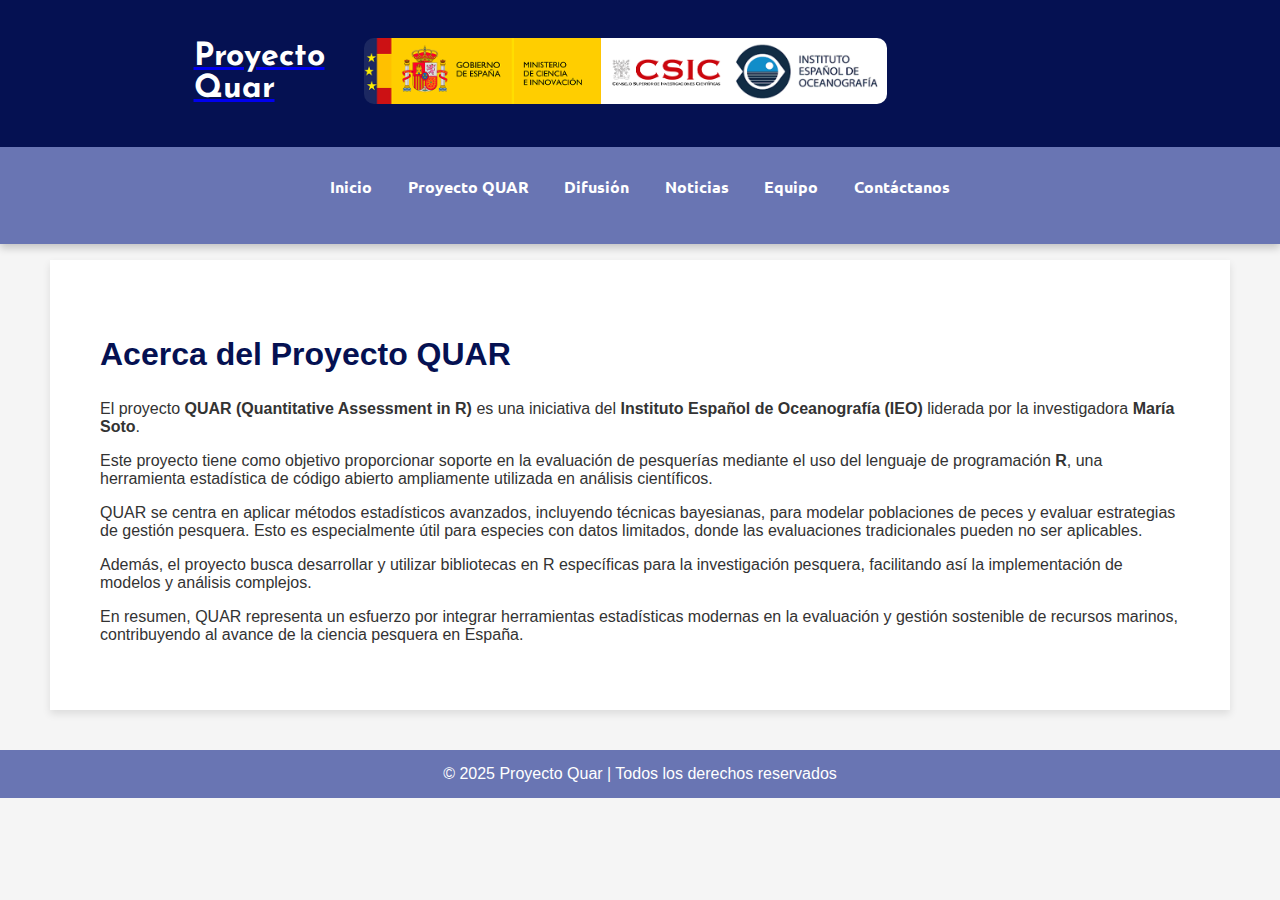
<file: acerca.html>
<!DOCTYPE html>
<html lang="es">
<head>
    <meta charset="UTF-8">
    <meta name="viewport" content="width=device-width, initial-scale=1.0">
    <title>ACERCA DE - Proyecto Quar</title>
    <link rel="stylesheet" href="css/estiloIndex.css">
    <script src="js/indexJavaScript.js"></script>
    <link rel="icon" href="img/logoICO.png" type="image/x-icon">

    <!-- Enlazar la fuente desde Google Fonts -->
    <link rel="preconnect" href="https://fonts.googleapis.com">
    <link rel="preconnect" href="https://fonts.gstatic.com" crossorigin>
    <link href="https://fonts.googleapis.com/css2?family=Josefin+Sans:ital,wght@0,100..700;1,100..700&display=swap" rel="stylesheet">

    <link rel="preconnect" href="https://fonts.googleapis.com">
    <link rel="preconnect" href="https://fonts.gstatic.com" crossorigin>
    <link href="https://fonts.googleapis.com/css2?family=Galindo&family=Josefin+Sans:ital,wght@0,100..700;1,100..700&family=Ubuntu:ital,wght@0,300;0,400;0,500;0,700;1,300;1,400;1,500;1,700&display=swap" rel="stylesheet">

</head>
<body>
    <header>
        <div class="header-container">
            <div class="header-container-title">
                <a href="file:///D:/perfil%20jesus/favoritos/proyecto-quar/index.html">
                    <h1>Proyecto Quar</h1>
                </a>
            </div>
            <div class="header-container-images"> 
               <!--<p>Proyecto asociado al IEO</p>--> 
                <a href="https://www.ieo.es/es/">
                    <img src="img/Logos header.png" alt="Logos header" class="header-img">
                </a>
               
            </div>
        </div>
    </header>

    <nav>
        <a href="index.html">Inicio</a>
        <a href="acerca.html">Proyecto QUAR</a>
        <a href="difusion.html">Difusión</a>
        <a href="noticias.html">Noticias</a>
        <a href="equipo.html">Equipo</a>
        <a href="contacto.html">Contáctanos</a>
    </nav>
    <div class="container-margin">
        <p>

        </p>
    </div>
    <div class="container">
        <section id="acerca" class="seccion-acerca">
            <h2>Acerca del Proyecto QUAR</h2>
            <p>
                El proyecto <strong>QUAR (Quantitative Assessment in R)</strong> es una iniciativa del 
                <strong>Instituto Español de Oceanografía (IEO)</strong> liderada por la investigadora 
                <strong>María Soto</strong>.
            </p>
            <p>
                Este proyecto tiene como objetivo proporcionar soporte en la evaluación de pesquerías mediante el uso del 
                lenguaje de programación <strong>R</strong>, una herramienta estadística de código abierto 
                ampliamente utilizada en análisis científicos.
            </p>
            <p>
                QUAR se centra en aplicar métodos estadísticos avanzados, incluyendo técnicas bayesianas, para modelar 
                poblaciones de peces y evaluar estrategias de gestión pesquera. Esto es especialmente útil para especies con 
                datos limitados, donde las evaluaciones tradicionales pueden no ser aplicables.
            </p>
            <p>
                Además, el proyecto busca desarrollar y utilizar bibliotecas en R específicas para la investigación pesquera, 
                facilitando así la implementación de modelos y análisis complejos.
            </p>
            <p>
                En resumen, QUAR representa un esfuerzo por integrar herramientas estadísticas modernas en la evaluación 
                y gestión sostenible de recursos marinos, contribuyendo al avance de la ciencia pesquera en España.
            </p>
        </section>
          
    </div>

    <footer>
        &copy; 2025 Proyecto Quar | Todos los derechos reservados
    </footer>
</body>
</html>
</file>
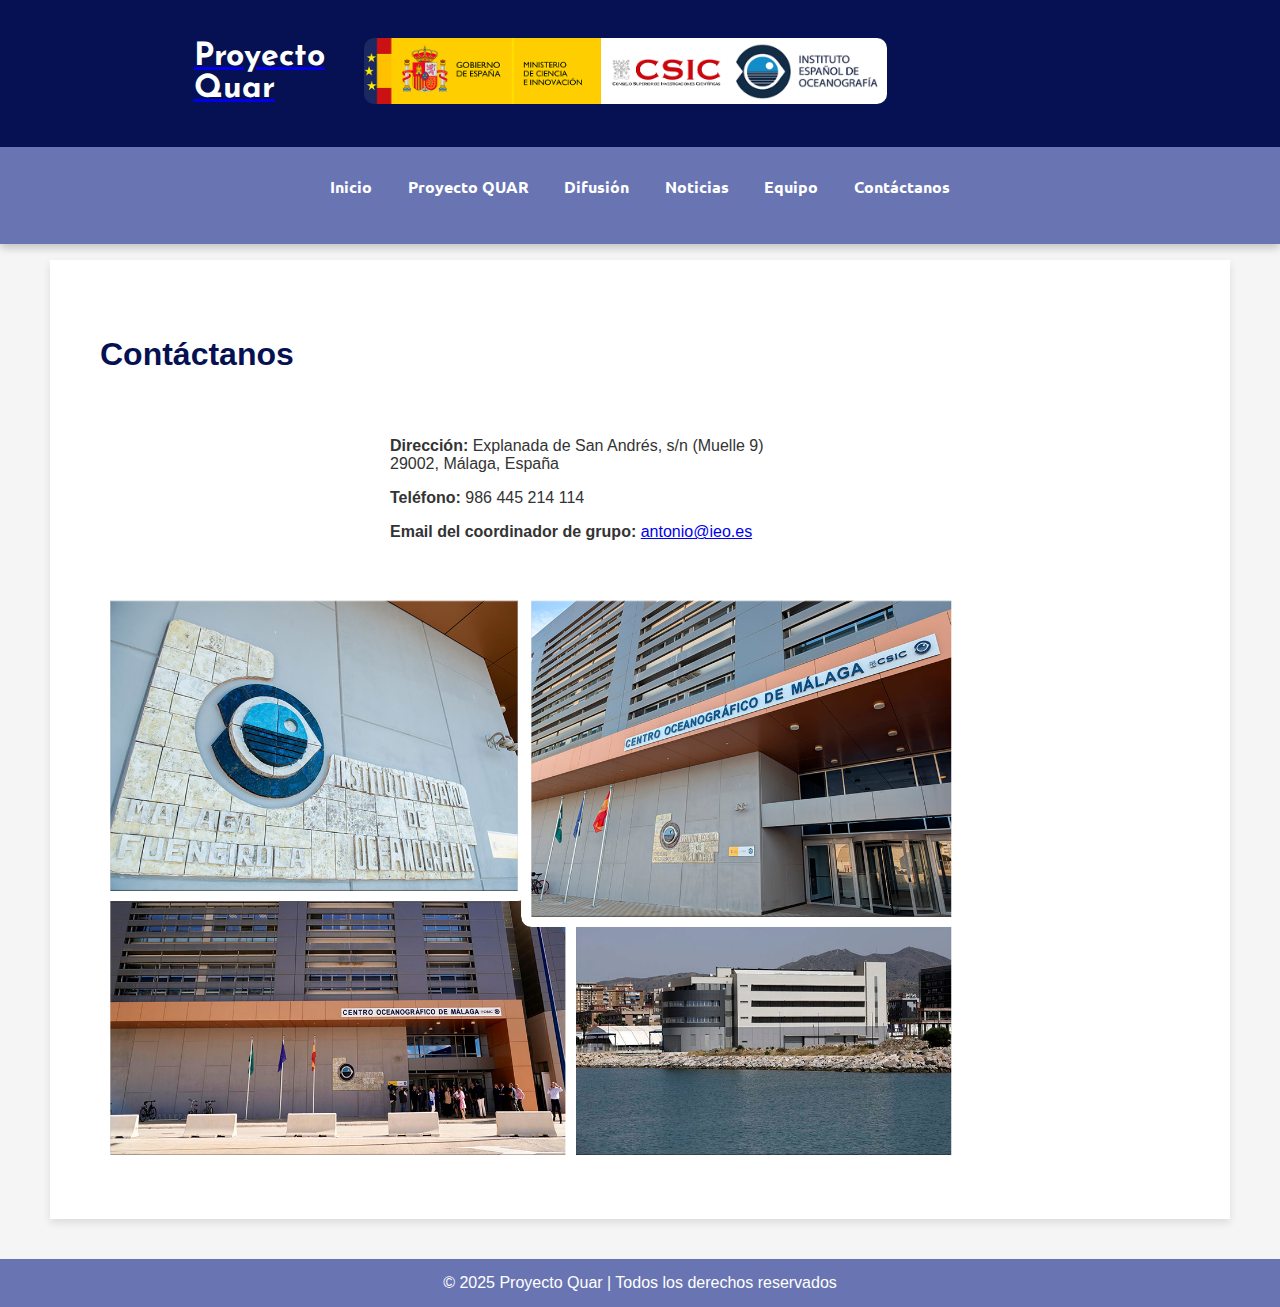
<file: contacto.html>
<!DOCTYPE html>
<html lang="es">
<head>
    <meta charset="UTF-8">
    <meta name="viewport" content="width=device-width, initial-scale=1.0">
    <title>CONTACTO - Proyecto Quar</title>
    <link rel="stylesheet" href="css/estiloIndex.css">
    <script src="js/indexJavaScript.js"></script>
    <link rel="icon" href="img/logoICO.png" type="image/x-icon">

    <!-- Enlazar la fuente desde Google Fonts -->
    <link rel="preconnect" href="https://fonts.googleapis.com">
    <link rel="preconnect" href="https://fonts.gstatic.com" crossorigin>
    <link href="https://fonts.googleapis.com/css2?family=Josefin+Sans:ital,wght@0,100..700;1,100..700&display=swap" rel="stylesheet">

    <link rel="preconnect" href="https://fonts.googleapis.com">
    <link rel="preconnect" href="https://fonts.gstatic.com" crossorigin>
    <link href="https://fonts.googleapis.com/css2?family=Galindo&family=Josefin+Sans:ital,wght@0,100..700;1,100..700&family=Ubuntu:ital,wght@0,300;0,400;0,500;0,700;1,300;1,400;1,500;1,700&display=swap" rel="stylesheet">

</head>
<body>
    <header>
        <div class="header-container">
            <div class="header-container-title">
                <a href="file:///D:/perfil%20jesus/favoritos/proyecto-quar/index.html">
                    <h1>Proyecto Quar</h1>
                </a>
            </div>
            <div class="header-container-images"> 
               <!--<p>Proyecto asociado al IEO</p>--> 
                <a href="https://www.ieo.es/es/">
                    <img src="img/Logos header.png" alt="Logos header" class="header-img">
                </a>
               
            </div>
        </div>
    </header>

    <nav>
        <a href="index.html">Inicio</a>
        <a href="acerca.html">Proyecto QUAR</a>
        <a href="difusion.html">Difusión</a>
        <a href="noticias.html">Noticias</a>
        <a href="equipo.html">Equipo</a>
        <a href="contacto.html">Contáctanos</a>
    </nav>

    <div class="container-margin">
        <p>

        </p>
    </div>
        
    
    <div class="container contacto-wrapper">
        <h2 id="contacto" style="width: 100%; text-align: left; margin-bottom: 1rem;">Contáctanos</h2>
        <div class="contacto-texto">
            <p><strong>Dirección:</strong> Explanada de San Andrés, s/n (Muelle 9)<br>
                29002, Málaga, España</p>
            <p><strong>Teléfono:</strong> 986 445 214 114</p>
            <p><strong>Email del coordinador de grupo:</strong> 
                <a href="mailto:antonioo@ieo.es">antonio@ieo.es</a>
            </p>
        </div>
        <div class="contacto-imagen">
            <img src="img/Collage edificio IEO.png" alt="imagen-edificio-IEO">
        </div>
    </div>
    

    <footer>
        &copy; 2025 Proyecto Quar | Todos los derechos reservados
    </footer>
</file>
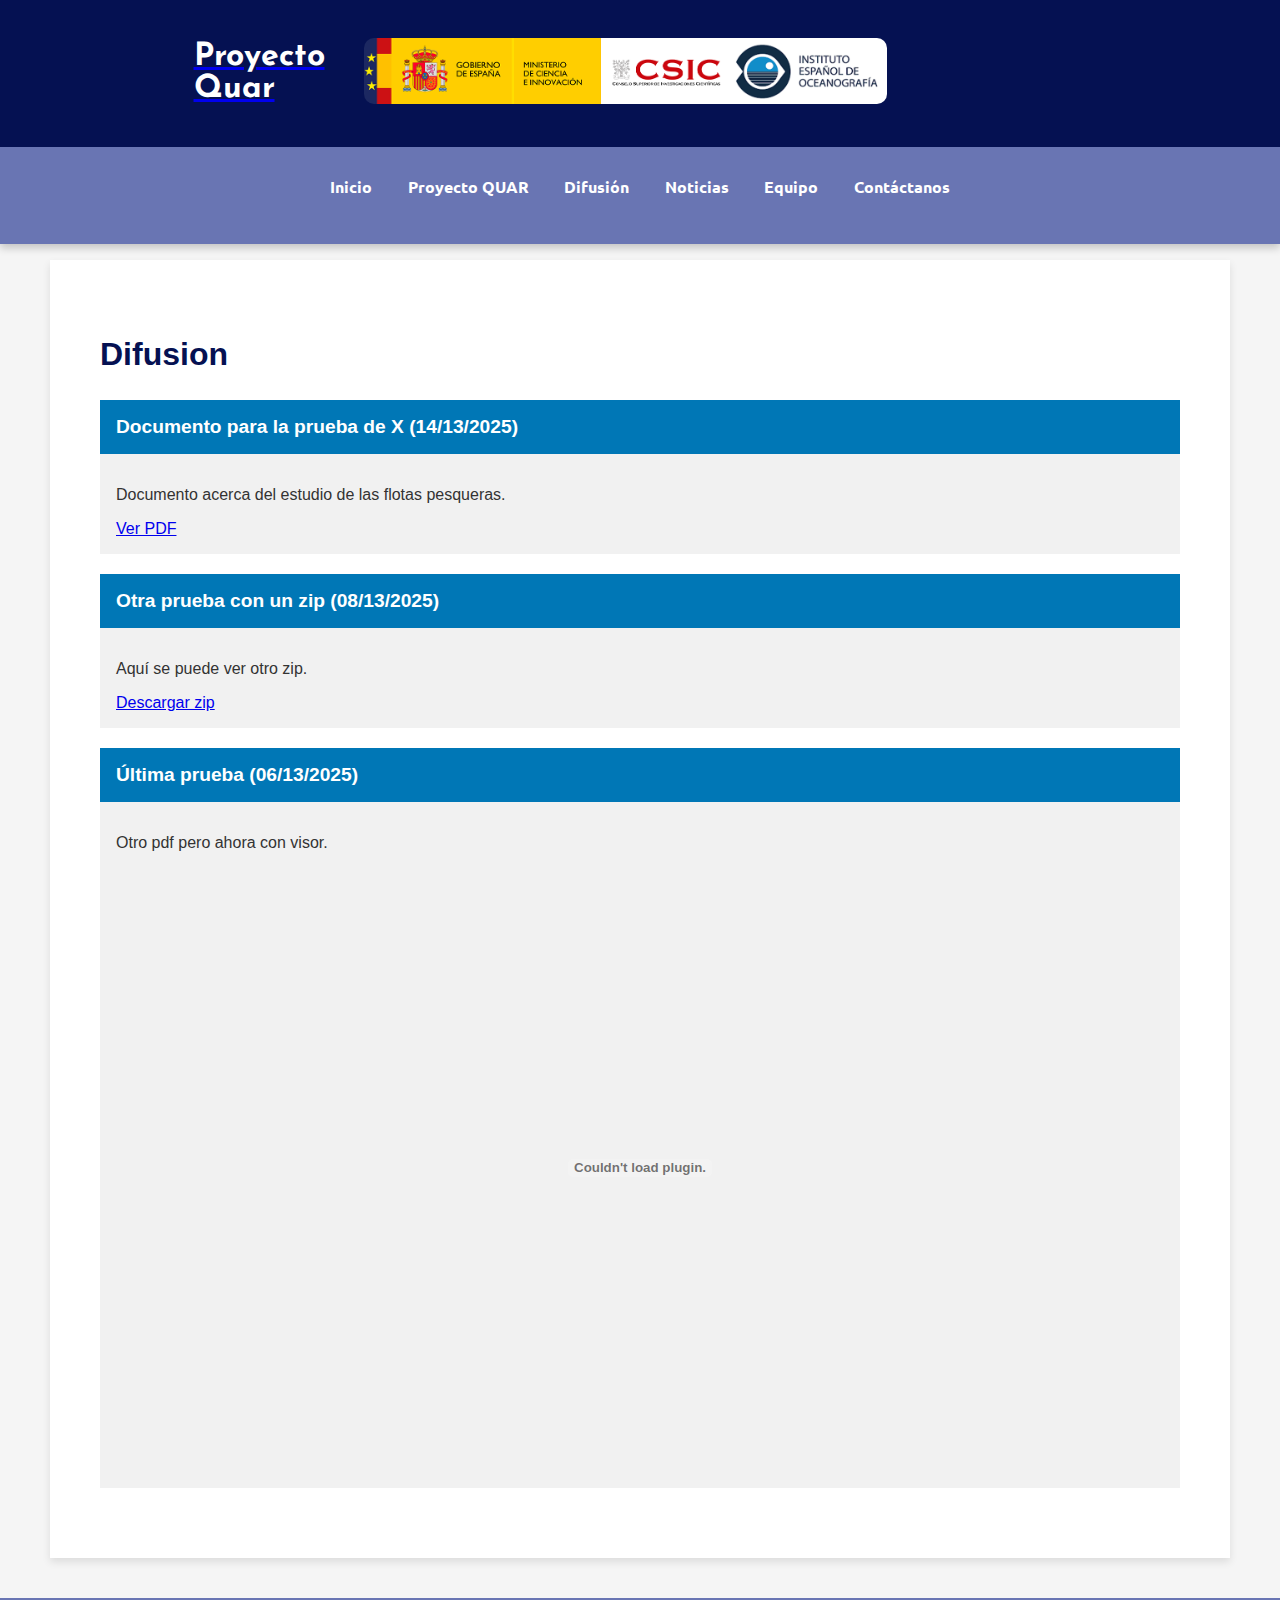
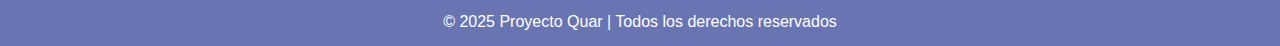
<file: difusion.html>
<!DOCTYPE html>
<html lang="es">
<head>
    <meta charset="UTF-8">
    <meta name="viewport" content="width=device-width, initial-scale=1.0">
    <title>DIFUSION - Proyecto Quar</title>
    <link rel="stylesheet" href="css/estiloIndex.css">
    <script src="js/indexJavaScript.js"></script>
    <link rel="icon" href="img/logoICO.png" type="image/x-icon">

    <!-- Enlazar la fuente desde Google Fonts -->
    <link rel="preconnect" href="https://fonts.googleapis.com">
    <link rel="preconnect" href="https://fonts.gstatic.com" crossorigin>
    <link href="https://fonts.googleapis.com/css2?family=Josefin+Sans:ital,wght@0,100..700;1,100..700&display=swap" rel="stylesheet">

    <link rel="preconnect" href="https://fonts.googleapis.com">
    <link rel="preconnect" href="https://fonts.gstatic.com" crossorigin>
    <link href="https://fonts.googleapis.com/css2?family=Galindo&family=Josefin+Sans:ital,wght@0,100..700;1,100..700&family=Ubuntu:ital,wght@0,300;0,400;0,500;0,700;1,300;1,400;1,500;1,700&display=swap" rel="stylesheet">

</head>
<body>
    <header>
        <div class="header-container">
            <div class="header-container-title">
                <a href="index.html">
                    <h1>Proyecto Quar</h1>
                </a>
            </div>
            <div class="header-container-images"> 
               <!--<p>Proyecto asociado al IEO</p>--> 
                <a href="https://www.ieo.es/es/">
                    <img src="img/Logos header.png" alt="Logos header" class="header-img">
                </a>
               
            </div>
        </div>
    </header>

    <nav>
        <a href="index.html">Inicio</a>
        <a href="acerca.html">Proyecto QUAR</a>
        <a href="difusion.html">Difusión</a>
        <a href="noticias.html">Noticias</a>
        <a href="equipo.html">Equipo</a>
        <a href="contacto.html">Contáctanos</a>
    </nav>
    <div class="container-margin">
        <p>

        </p>
    </div>
    <div class="container">
        <h2 id="noticias">Difusion</h2>

        <div class="noticia">
            <button class="titulo-noticia">
                <strong>Documento para la prueba de X (14/13/2025)</strong>
            </button>
            <div class="contenido-noticia">
                <p>Documento acerca del estudio de las flotas pesqueras.</p>
                <a href="archivos/pdf de prueba para la web.pdf" target="_blank">Ver PDF</a>
            </div>
        </div>
        <div class="espacio-not"></div>
        <div class="noticia">
            <button class="titulo-noticia">
                <strong>Otra prueba con un zip (08/13/2025)</strong>
            </button>
            <div class="contenido-noticia">
                <p>Aquí se puede ver otro zip.</p>
                <a href="archivos/zip prueba.zip" target="_blank">Descargar zip</a>
            </div>
        </div>
        <div class="espacio-not"></div>
        <div class="noticia">
            <button class="titulo-noticia">
                <strong>Última prueba (06/13/2025)</strong> 
            </button>
            <div class="contenido-noticia">
                <p>Otro pdf pero ahora con visor.</p>
                <embed src="archivos/pdf de prueba para la web.pdf" type="application/pdf" width="100%" height="600px">
            </div>
        </div>  
        <div class="espacio-not"></div>      
    </div>    
    
    <footer>
        &copy; 2025 Proyecto Quar | Todos los derechos reservados
    </footer>
    <script src="js/indexJavaScript.js"></script>
</body>
</html>
</file>
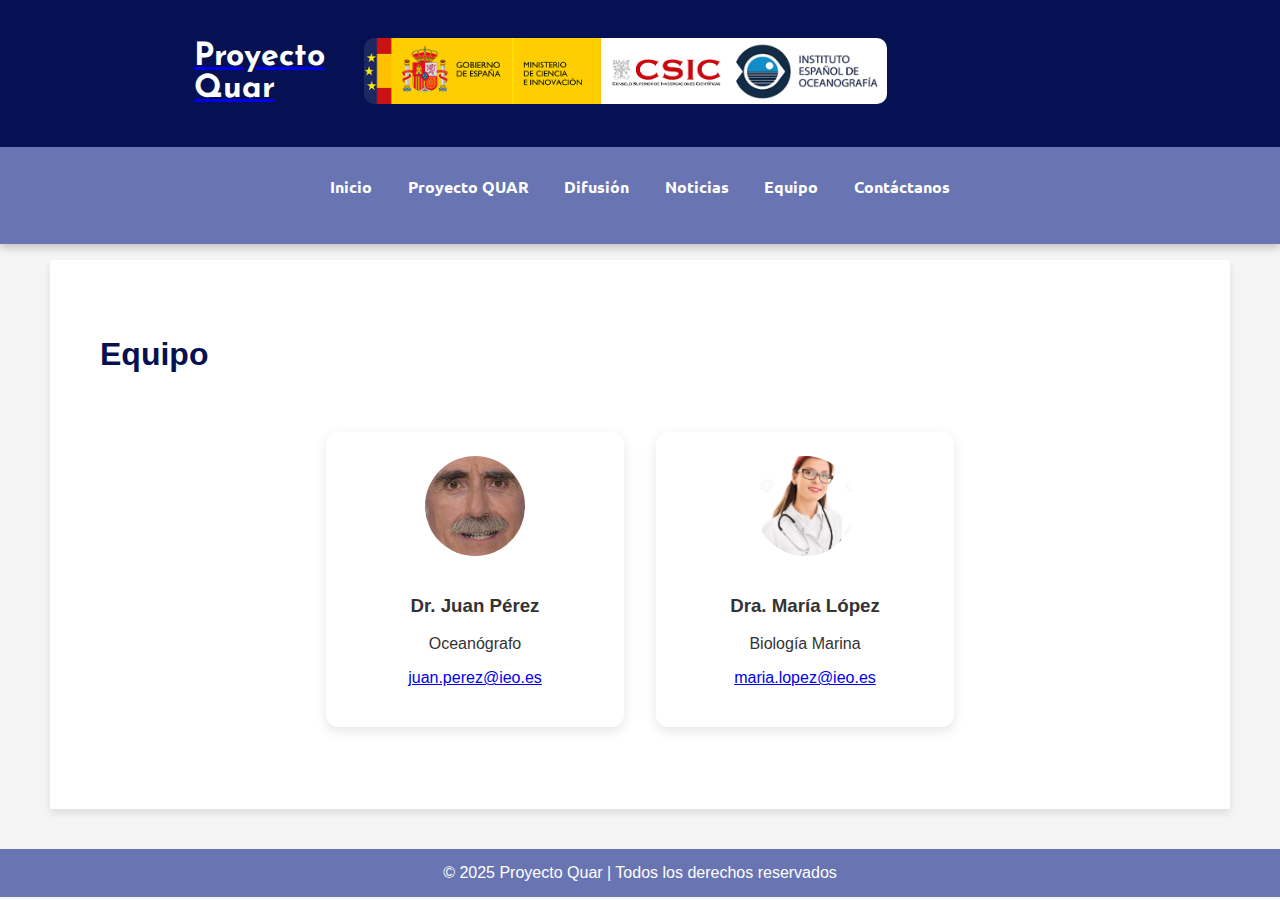
<file: equipo.html>
<!DOCTYPE html>
<html lang="es">
<head>
    <meta charset="UTF-8">
    <meta name="viewport" content="width=device-width, initial-scale=1.0">
    <title>EQUIPO - Proyecto Quar</title>
    <link rel="stylesheet" href="css/estiloIndex.css">
    <script src="js/indexJavaScript.js"></script>
    <link rel="icon" href="img/logoICO.png" type="image/x-icon">

    <!-- Enlazar la fuente desde Google Fonts -->
    <link rel="preconnect" href="https://fonts.googleapis.com">
    <link rel="preconnect" href="https://fonts.gstatic.com" crossorigin>
    <link href="https://fonts.googleapis.com/css2?family=Josefin+Sans:ital,wght@0,100..700;1,100..700&display=swap" rel="stylesheet">

    <link rel="preconnect" href="https://fonts.googleapis.com">
    <link rel="preconnect" href="https://fonts.gstatic.com" crossorigin>
    <link href="https://fonts.googleapis.com/css2?family=Galindo&family=Josefin+Sans:ital,wght@0,100..700;1,100..700&family=Ubuntu:ital,wght@0,300;0,400;0,500;0,700;1,300;1,400;1,500;1,700&display=swap" rel="stylesheet">

</head>
<body>
    <header>
        <div class="header-container">
            <div class="header-container-title">
                <a href="file:///D:/perfil%20jesus/favoritos/proyecto-quar/index.html">
                    <h1>Proyecto Quar</h1>
                </a>
            </div>
            <div class="header-container-images"> 
               <!--<p>Proyecto asociado al IEO</p>--> 
                <a href="https://www.ieo.es/es/">
                    <img src="img/Logos header.png" alt="Logos header" class="header-img">
                </a>
               
            </div>
        </div>
    </header>

    <nav>
        <a href="index.html">Inicio</a>
        <a href="acerca.html">Proyecto QUAR</a>
        <a href="difusion.html">Difusión</a>
        <a href="noticias.html">Noticias</a>
        <a href="equipo.html">Equipo</a>
        <a href="contacto.html">Contáctanos</a>
    </nav>
    <div class="container-margin">
        <p>

        </p>
    </div>
    <div class="container">
        <h2 id="contacto">Equipo</h2>
        <div class="equipo">
            
            <div class="miembro">
                <img src="img/miembro1.jpg" alt="Foto de Juan Pérez">
                <h3>Dr. Juan Pérez</h3>
                <p>Oceanógrafo</p>
                <p><a href="mailto:juan.perez@ieo.es">juan.perez@ieo.es</a></p>
            </div>
            <div class="miembro">
                <img src="img/miembro2.jpg" alt="Foto de María López">
                <h3>Dra. María López</h3>
                <p>Biología Marina</p>
                <p><a href="mailto:maria.lopez@ieo.es">maria.lopez@ieo.es</a></p>
            </div>
            <!-- Puedes añadir más miembros aquí -->
        </div>        
    </div>

    <footer>
        &copy; 2025 Proyecto Quar | Todos los derechos reservados
    </footer>
</body>
</html>
</file>
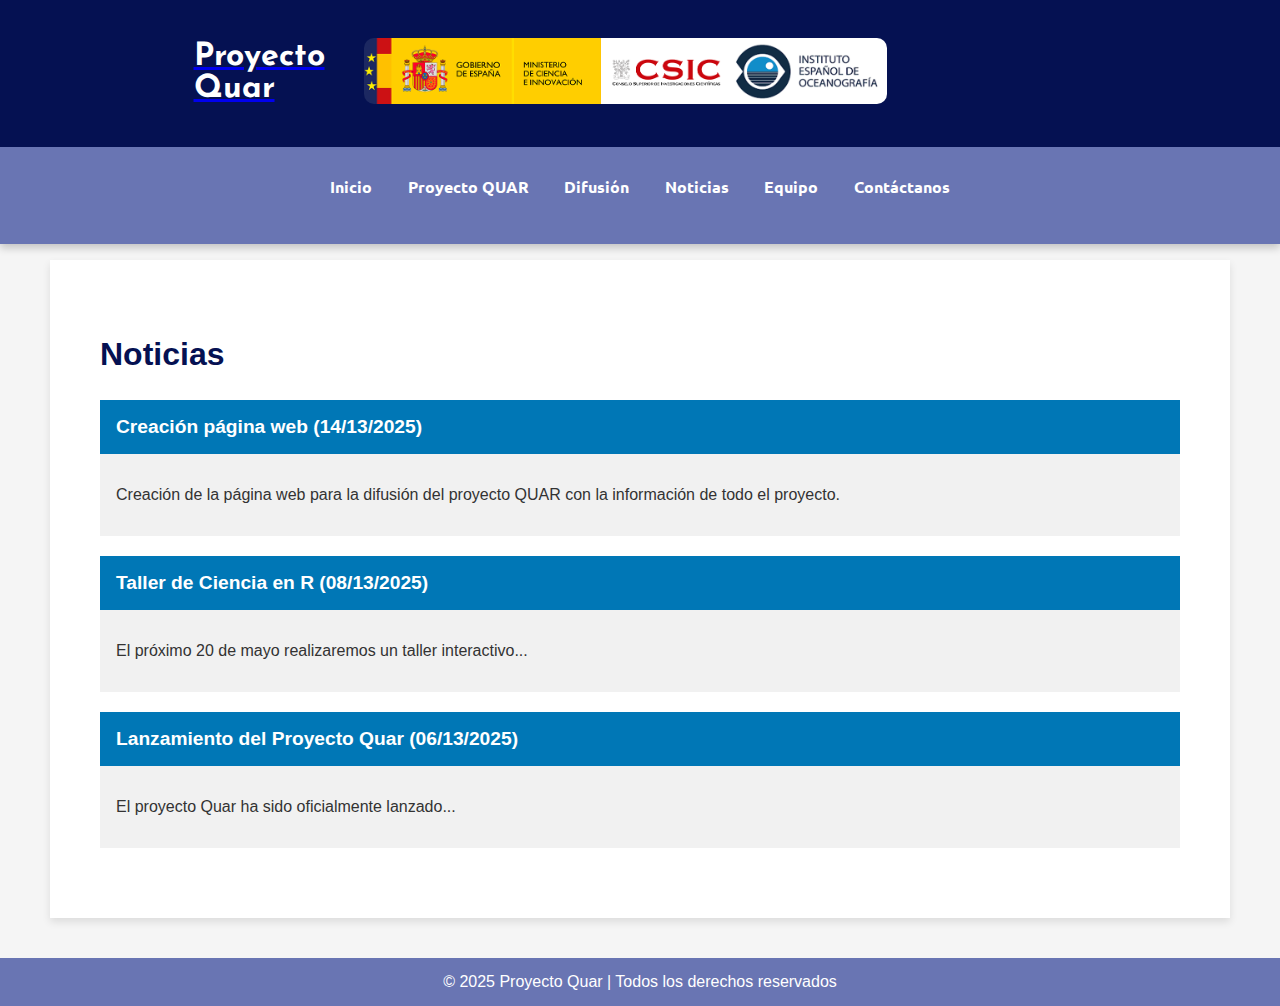
<file: noticias.html>
<!DOCTYPE html>
<html lang="es">
<head>
    <meta charset="UTF-8">
    <meta name="viewport" content="width=device-width, initial-scale=1.0">
    <title>NOTICIAS - Proyecto Quar</title>
    <link rel="stylesheet" href="css/estiloIndex.css">
    <script src="js/indexJavaScript.js"></script>
    <link rel="icon" href="img/logoICO.png" type="image/x-icon">

    <!-- Enlazar la fuente desde Google Fonts -->
    <link rel="preconnect" href="https://fonts.googleapis.com">
    <link rel="preconnect" href="https://fonts.gstatic.com" crossorigin>
    <link href="https://fonts.googleapis.com/css2?family=Josefin+Sans:ital,wght@0,100..700;1,100..700&display=swap" rel="stylesheet">

    <link rel="preconnect" href="https://fonts.googleapis.com">
    <link rel="preconnect" href="https://fonts.gstatic.com" crossorigin>
    <link href="https://fonts.googleapis.com/css2?family=Galindo&family=Josefin+Sans:ital,wght@0,100..700;1,100..700&family=Ubuntu:ital,wght@0,300;0,400;0,500;0,700;1,300;1,400;1,500;1,700&display=swap" rel="stylesheet">

</head>
<body>
    <header>
        <div class="header-container">
            <div class="header-container-title">
                <a href="file:///D:/perfil%20jesus/favoritos/proyecto-quar/index.html">
                    <h1>Proyecto Quar</h1>
                </a>
            </div>
            <div class="header-container-images"> 
               <!--<p>Proyecto asociado al IEO</p>--> 
                <a href="https://www.ieo.es/es/">
                    <img src="img/Logos header.png" alt="Logos header" class="header-img">
                </a>
               
            </div>
        </div>
    </header>

    <nav>
        <a href="index.html">Inicio</a>
        <a href="acerca.html">Proyecto QUAR</a>
        <a href="difusion.html">Difusión</a>
        <a href="noticias.html">Noticias</a>
        <a href="equipo.html">Equipo</a>
        <a href="contacto.html">Contáctanos</a>
    </nav>
    <div class="container-margin">
        <p>

        </p>
    </div>
    <div class="container">
        <h2 id="noticias">Noticias</h2>

        <div class="noticia">
            <button class="titulo-noticia">
                <strong>Creación página web (14/13/2025)</strong>
            </button>
            <div class="contenido-noticia">
                <p>Creación de la página web para la difusión del proyecto QUAR con la información de todo el proyecto.</p>
            </div>
        </div>
        <div class="espacio-not"></div>
        <div class="noticia">
            <button class="titulo-noticia">
                <strong>Taller de Ciencia en R (08/13/2025)</strong>
            </button>
            <div class="contenido-noticia">
                <p>El próximo 20 de mayo realizaremos un taller interactivo...</p>
            </div>
        </div>
        <div class="espacio-not"></div>
        <div class="noticia">
            <button class="titulo-noticia">
                <strong>Lanzamiento del Proyecto Quar (06/13/2025)</strong> 
            </button>
            <div class="contenido-noticia">
                <p>El proyecto Quar ha sido oficialmente lanzado...</p>
            </div>
        </div>  
        <div class="espacio-not"></div>      
    </div>    
    
    <footer>
        &copy; 2025 Proyecto Quar | Todos los derechos reservados
    </footer>
    <script src="js/indexJavaScript.js"></script>
</body>
</html>
</file>
<file: css/estiloIndex.css>
/* Estilo global */
body {
    padding-top: 130px;  /* 80px (header) + 50px (nav) */
    font-family: sans-serif; /* Fuente genérica para el cuerpo de la página */
    background-color: #f5f5f5;              /* Color de fondo de la página */
    color: #333;                            /* Color del texto */
    margin: 0;                              /* Eliminar márgenes predeterminados */
}

h2 {
    color: #051152;
    font-size: 200%;
    font-weight: 800; /* Más negrita */
  }  

a h1 {
    text-decoration: none; /* Quita el subrayado del enlace */
    color: inherit;        /* Hace que el color del enlace sea el mismo que el color del texto alrededor */
    color: white;         /* Asegura que el color del título sea blanco */
    font-size: 200%;
}

/* Aumentar la especificidad del selector */
html body header {
    background-color: #051152;
    color: white;
    padding: 3% 5%;
    transition: transform 0.3s ease, box-shadow 0.3s ease;
    position: fixed;
    top: 0;
    left: 0;
    width: 100%;
    z-index: 1000;
}

header.scrolled {
    transform: translateY(10px);  /* desliza 10px hacia abajo */
    box-shadow: 0 4px 8px rgba(0, 0, 0, 0.3);  /* opcional: sombra cuando baja */
}


/* Contenedor de título e imágenes */
.header-container {
    display: flex;               /* organiza hijos en fila */
    align-items: center;         /* centra verticalmente */
    justify-content: space-between; /* Distribuye h1 a la izquierda e imagen a la derecha */
    padding: 0 10%;
}

/* Título */
.header-container h1 {
    font-family: 'Josefin Sans';
    margin: 0;                   /* elimina margen extra */
    padding-left: 1%;  /* aumenta el espacio a la derecha */
    
}

/* Contenedor de las imágenes */
.header-container-images img {
    /*width: 40%;                 
    height: auto;
    margin-left: 5%;          
    padding-right: 5%;  */
    width: 60%;
    height: auto;
    border-radius: 10px;
    flex: 1 1 300px;
    margin-left: 20px; /* Añade espacio desde la izquierda */
    
}

html body nav {
    display: flex;
    justify-content: center;
    gap: 1%;
    background-color: #6975b3;
    padding: 3% 5%;
    text-align: center;
    box-shadow: 0 4px 8px rgba(0, 0, 0, 0.2);
}


nav a {
    color: white;                           /* Color del texto de los enlaces */
    text-decoration: none;                  /* Eliminar subrayado */
    padding: 5%;                          /* Espaciado de los enlaces */
    font-weight: bold;                      /* Negrita en los enlaces */
    font-size: 20%;
    color: white;
    text-decoration: none;
    padding: 8px 12px;  /* en px para control */
    font-weight: bold;
    font-size: 16px;    /* un tamaño legible en móviles */
    font-family: 'Ubuntu';

}

nav a:hover {
    background-color: #4f5b86;              /* Fondo cuando se pasa el mouse sobre el enlace */
}

nav {
    display: flex;
    justify-content: center;
    gap: 1%;
    flex-wrap: wrap;  /* permite que se ajusten a varias filas */
    background-color: #6975b3;
    padding: 3% 5%;
    text-align: center;
    box-shadow: 0 4px 8px rgba(0, 0, 0, 0.2);
}

/* Estilo para el contenedor principal */
.container {
    
    margin: 0 50px;                         /* Márgenes de 20px a la derecha e izquierda */
    padding: 50px;                          /* Espaciado interno */
    background-color: white;               /* Fondo blanco */
    box-shadow: 0 4px 8px rgba(0, 0, 0, 0.1); /* Sombra suave alrededor */
    flex: 1; /* Esto hace que crezca y empuje el footer hacia abajo */
}



.footer-contact {
    display: flex;
    justify-content: center;  /* Centra el contenido horizontalmente */
    align-items: center;      /* Centra el contenido verticalmente */
    gap: 20px;                /* Espacio entre el texto y la imagen */
    padding: 20px;
    background-color: #f4f4f4;
    border-radius: 10px;
    max-width: 800px;         /* Ajusta el tamaño del contenedor */
    margin: 0 auto;           /* Centra el contenedor en la página */
    margin-top: 50px;
  }
  
.info-contacto {
    text-align: left;         /* Alinea el texto a la izquierda */
    max-width: 60%;           /* Evita que el texto se expanda demasiado */
}

.imagen-edificio {
    width: 35%;         /* O ajusta a un tamaño específico, como 300px */
    max-width: 400px;    /* Para que no crezca más allá de cierto tamaño */
    height: auto;        /* Mantiene la proporción original */
    border-radius: 8px;  /* Opcional: esquinas redondeadas */
    margin-bottom: 20px; /* Espacio debajo si hay más contenido */
  }
/* Estilo para el pie de página */
footer {
    background-color: #6975b3;      /* Fondo del pie de página */
    color: white;                   /* Color del texto */
    text-align: center;             /* Centrar el texto */
    padding: 15px 20px;             /* Espaciado interno */
    margin-top: 40px;               /* Separación del contenido anterior */
    position: relative;             /* Asegura comportamiento correcto en stacking */
    bottom: 0;
    width: 100%;
    clear: both;                    /* Evita colapsos con floats si los hubiera */
    box-sizing: border-box;         /* Incluye padding en el tamaño total */
}

.equipo {
    display: flex;
    flex-wrap: wrap;
    gap: 2rem;
    justify-content: center;
    padding: 2rem;
}

.miembro {
    background-color: #fff;
    border-radius: 12px;
    box-shadow: 0 4px 12px rgba(0, 0, 0, 0.1);
    text-align: center;
    padding: 1.5rem;
    transition: transform 0.3s ease, box-shadow 0.3s ease;
    width: 250px;
}

.miembro:hover {
    transform: scale(1.05);
    box-shadow: 0 8px 20px rgba(0, 0, 0, 0.2);
}

.miembro img {
    width: 100px;
    height: 100px;
    object-fit: cover;
    border-radius: 50%;
    margin-bottom: 1rem;
}

.contacto-wrapper {
    display: flex;
    flex-wrap: wrap;
    justify-content: center;
    align-items: center;
    gap: 2rem;
    text-align: left;
}

.contacto-texto {
    flex: 1 1 300px;
    max-width: 500px;
}

.contacto-imagen img {
    max-width: 80%;
    height: auto;
    border-radius: 10px;
    flex: 1 1 300px;
}

.acordeon-noticias .noticia {
    margin-bottom: 1rem;
    border: 1px solid #ccc;
    border-radius: 8px;
    overflow: hidden;
}

.titulo-noticia {
    background-color: #0077b6;
    color: white;
    width: 100%;
    padding: 1rem;
    text-align: left;
    border: none;
    cursor: pointer;
    font-family: 'Josefin Sans', sans*serif;
    font-size: 1.2rem;
    display: flex;
    justify-content: space-between;
    align-items: center;
}

.titulo-noticia .icono {
    font-size: 1.5rem;
    margin-left: 1rem;
}

.contenido-noticia {
    padding: 1rem 1rem 1rem 1rem;
    /*display: none;*/
    background-color: #f1f1f1;
}

.titulo-noticia.active + .contenido-noticia {
    display: block;
}

.logo-r{
    display: block;
    margin: 0 auto;
    width: 20%
}

.espacio-not {
    height: 20px;
}

html, body {
    margin: 0;
    overflow-x: hidden;
}
/*
@media screen and (max-width: 768px) {
  .header-container h1 {
    padding-left: 10%;
    font-size: 180%;
    text-align: center;
  }

  .header-container-images img {
    padding-right: 10%;
    width: 200px;
  }

  .header-container {
    flex-direction: column;
    align-items: center;
  }

  .main-nav ul {
  display: flex;
  flex-direction: column;   
  align-items: center;      
  padding: 0;
  margin: 0;
  background-color: #6c74b9;
  width: 100%;             
}

.main-nav li {
  margin: 10px 0;          
}

.main-nav a {
  font-size: 18px;         
  color: white;
  text-decoration: none;
  font-weight: bold;
}

}*/
</file>
